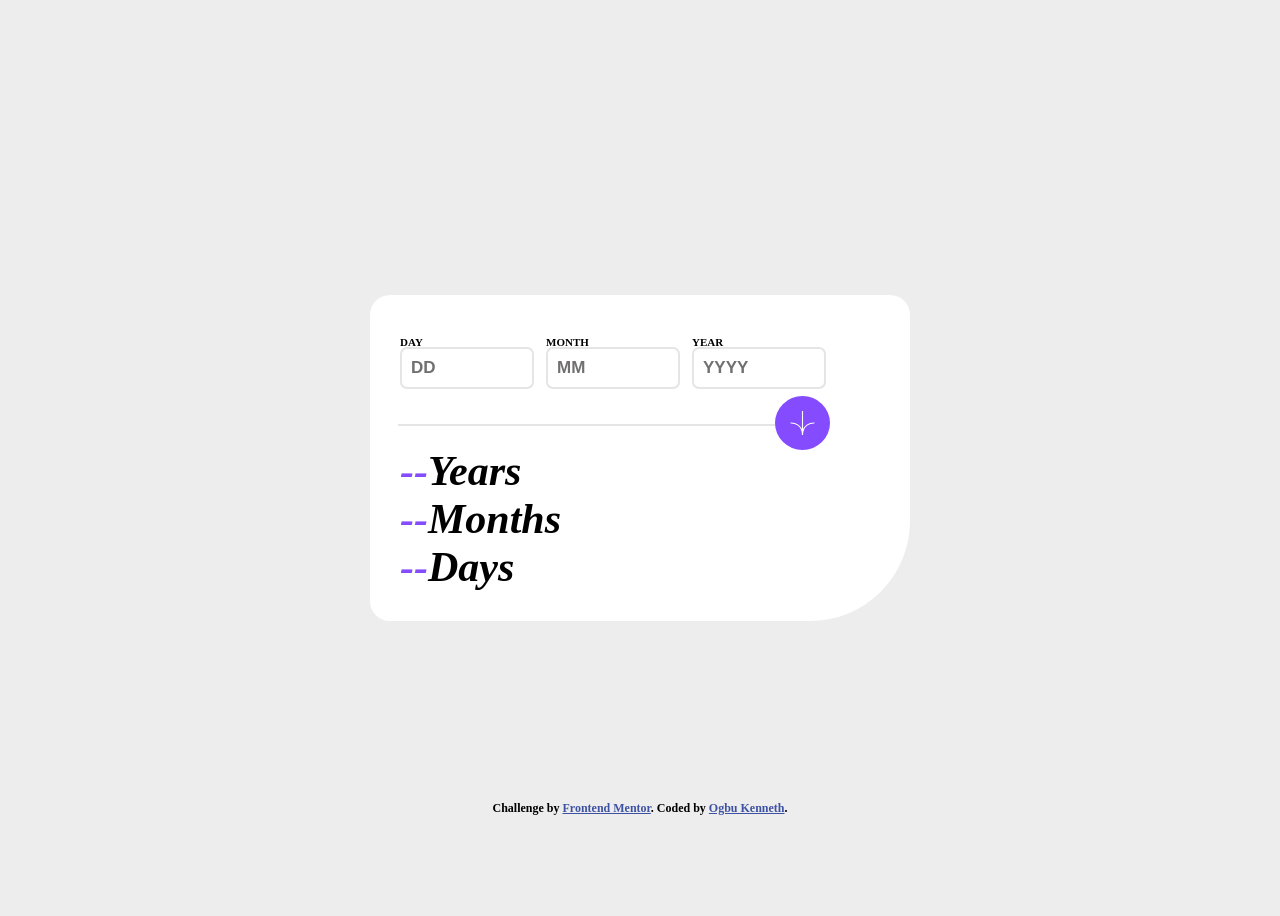
<file: age-calculator-app-main/index.html>
<!DOCTYPE html>
<html lang="en">
<head>
  <meta charset="UTF-8">
  <meta name="viewport" content="width=device-width, initial-scale=1.0"> <!-- displays site properly based on user's device -->

  <link rel="icon" type="image/png" sizes="32x32" href="./assets/images/favicon-32x32.png">
  
  <title>Frontend Mentor | Age calculator app</title>

  <style>
    body{
      display: flex;
      flex-direction: column;
      justify-content: center;
      align-items: center;
      min-height: 100vh;
      font-family: poppins;
      font-size: 11px;
      font-weight: 700;
      background-color: hsl(0, 0%, 93%);
    }
    .container{
      background-color: hsl(0, 0%, 100%);
      max-width: 510px;
      width: 480px;
      border-radius: 20px;
      padding: 30px;
      border-bottom-right-radius: 100px;
      position: absolute;
    }
    .input-dob{
      display: flex;
      width: 410px;
      align-items: left;
      margin-bottom: 25px; 
    }
    input{
      width: 112px;
      margin-right: 12px ;
      margin-top: -12px;
      margin-bottom: 20px;
      padding: 9px;
      font-size: 17px;
      font-weight: 900;
      border-width: 1px;
      border: 2px solid rgba(0,0,0,0.1);
      border-radius: 7px;
      outline-color:rgba(0,0,0,0.2);
      cursor: pointer;
    }
    ::placeholder{
      color: hsl(0, 1%, 44%);
    }
    .error-textD, .error-textM, .error-textY{
      margin-top: -15px;
      margin-bottom: 5px;
    }
    .display-dob{
      font-size: 42px;
      font-weight: 800;
      margin-top: -40px;
      font-style: italic;
    }
   span{
    content: "--";
    color: hsl(259, 100%, 65%);
   }
   hr{
    width: 390px;
    border: 1px solid rgba(0,0,0,0.1);
    margin-left: -2px;
   }
    .equator img{
      background-color: hsl(259, 100%, 65%);
      border-radius: 50%;
      padding: 15px;
      width: 25px;
      position: relative;
      top: -35px;
      left: 375px;
    }   
    .equator img:hover{
      color: white;
      background-color: #dd0000;
      cursor: pointer;
    }
    .equator img:active{
      background-color: black;
      color: white;
    }


    .attribution { 
    font-size: 12px; 
    text-align: center;
    position: relative;
    bottom: -350px; }
    .attribution a { color: hsl(228, 45%, 44%); }

    @media (max-width: 375px) {
  /* CSS rules for screens with a width of 375px or less */
  body {
    background-color: #f0f0f0; /* Change the background color for mobile */
    font-size: 14px; /* Adjust the font size for better readability on mobile */
  }

  .container {
    width: 100%; /* Make the container full width on mobile */
    border-radius: 0; /* Remove border radius on mobile */
    padding: 20px; /* Reduce padding for mobile */
  }

  .input-dob {
    flex-direction: column; /* Stack input fields vertically on mobile */
  }

  input {
    width: 100%; /* Make input fields full width on mobile */
    margin-right: 0; /* Remove right margin on mobile */
    margin-bottom: 10px; /* Add spacing between input fields on mobile */
  }

  .display-dob {
    font-size: 24px; /* Adjust font size for mobile */
    margin-top: 20px; /* Add spacing at the top for mobile */
  }

  .equator img {
    width: 20px; /* Reduce image size on mobile */
    top: -20px; /* Adjust the image position on mobile */
  }
}


  </style>
</head>
<body>

<div class="container">
  <div class="input-dob">
    <div>
      <p class="paragraphD">DAY</p>
      <input class="day" type="text" placeholder="DD" required>
      <div class="error-textD"></div>
    </div>
    <div>
      <p class="paragraphM">MONTH</p>
      <input class="month" type="text" placeholder="MM" required>
      <div class="error-textM"></div>
    </div>
    <div>
      <p class="paragraphY">YEAR</p>
      <input class="year" type="text" placeholder="YYYY" required>
      <div class="error-textY"></div>
    </div>
  </div>
  <div class="equator">
    <hr>
    <img src="assets/images/icon-arrow.svg" alt="">
  </div>
  <div class="display-dob">
    <div><span class="ageInYears">--</span>Years</div>
    <div><span class="ageInMonths">--</span>Months</div>
    <div><span class="ageInDays">--</span>Days</div>
  </div>
</div>
  
<div class="attribution">
    Challenge by <a href="https://www.frontendmentor.io?ref=challenge" target="_blank">Frontend Mentor</a>. 
    Coded by <a href="#">Ogbu Kenneth</a>.
</div>

<script src="agecalculator.js"></script>
</body>
</html>
</file>
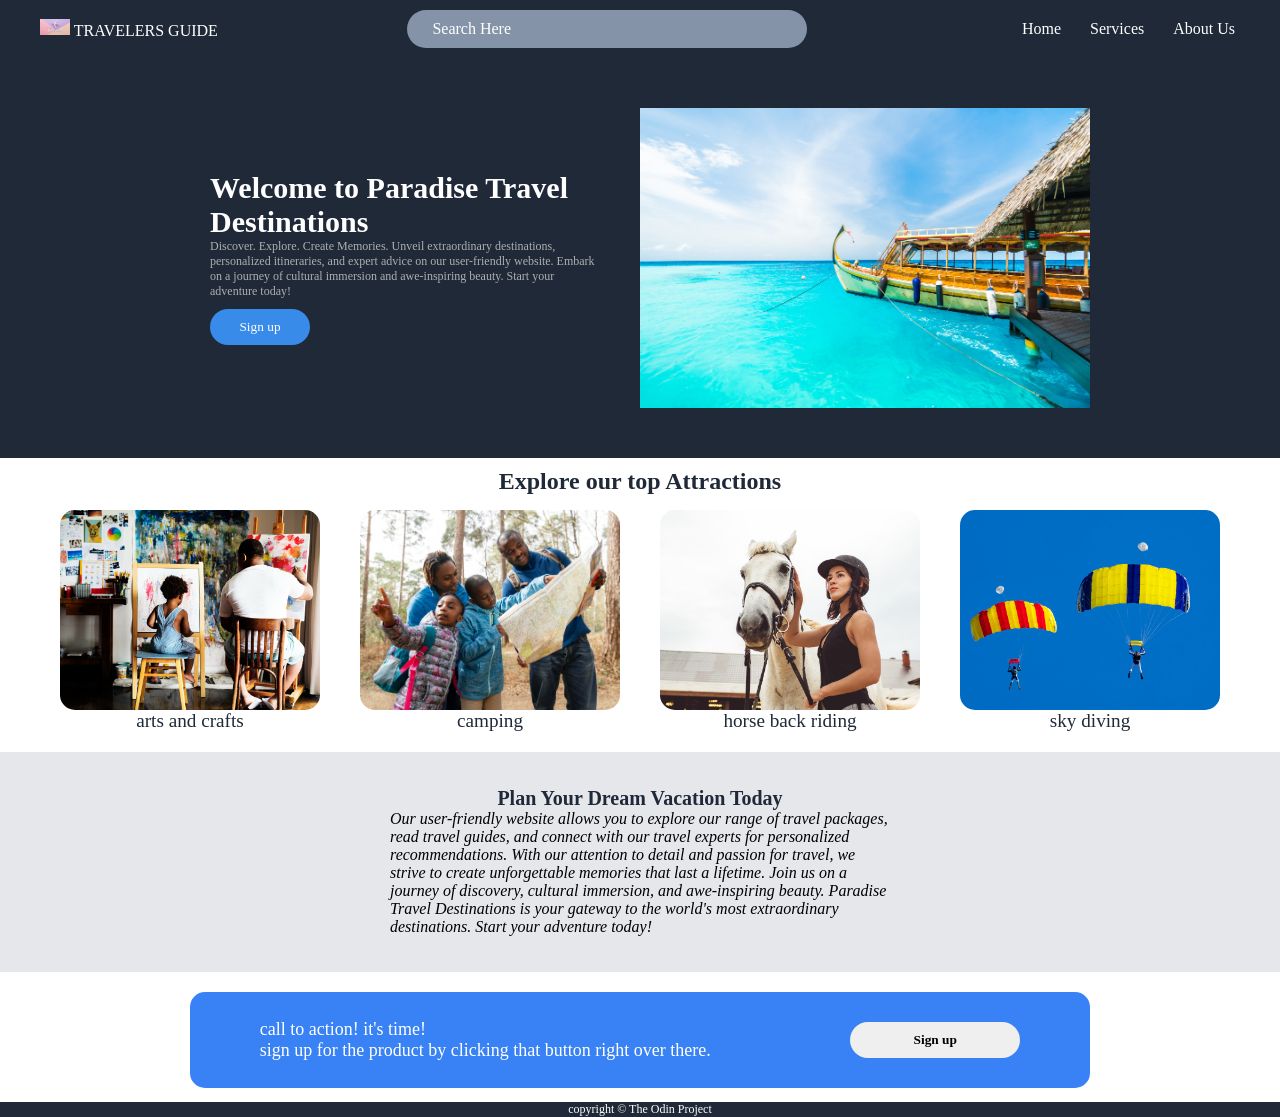
<file: Landing Page/index.html>
<html lang="en">
<head>
  <meta charset="UTF-8">
  <meta name="viewport" content="width=, initial-scale=1.0">
  <title>Document</title>
  <link rel="stylesheet" href="project1.css">
</head>
<body>
  <nav>
    <div>
      <img src="images/travel-concept-with-white-plane.jpg" alt="" width="30px">
      TRAVELERS GUIDE
     
    </div>
    <div ><input type="text" placeholder="Search Here" class="search"></div>
    <div>
      <a href="#">Home</a>
      <a href="#">Services</a>
      <a href="#">About Us</a>
    </div>
  </nav>
  <div class="first-section">
    <div>
      <h2>Welcome to Paradise Travel Destinations</h2>
      <p>Discover. Explore. Create Memories.

        Unveil extraordinary destinations, personalized itineraries, and expert advice on our user-friendly website. Embark on a journey of cultural immersion and awe-inspiring beauty. Start your adventure today!</p>
      <button>Sign up</button>
    </div>
    <div>
      <img src="images/vacation-luxury-travel-sand-sky.jpg" alt="this is a placeholder for an image" class="picture" width="450px">
    </div>
  </div>
  <div class="second-section">
    <h2> Explore our top Attractions</h2>
    <div class="content-info">
        <div>
            <img src="images/artist-family (1).jpg">
            <p>arts and crafts</p>
        </div>
        <div>
            <img src="images/family-traveling-together-through-woods (1).jpg">
            <p>camping</p>
        </div>
        <div>
            <img src="images/girl-rides-horse.jpg">
            <p>horse back riding</p>
        </div>
        <div>
            <img src="images/two-parachutists-against-blue-sky.jpg" alt="">
            <p>sky diving</p>
        </div>
    </div>
</div>
  <div class="third-section">
    <div>
      <p class="bol">
        Plan Your Dream Vacation Today
      </p>
      <p class="ita"> 
        Our user-friendly website allows you to explore our range of travel packages, read travel guides, and connect with our travel experts for personalized recommendations. With our attention to detail and passion for travel, we strive to create unforgettable memories that last a lifetime.
        
        Join us on a journey of discovery, cultural immersion, and awe-inspiring beauty. Paradise Travel Destinations is your gateway to the world's most extraordinary destinations. Start your adventure today!
      </p>

    </div>
  </div>
  <div class="bottom">
    <div class="last-section">
      <div>
        <p>
          call to action! it's time!
        </p>
        <p>
          sign up for the product by clicking that button right over there.
        </p>
      </div>
      <div>
        <button>Sign up</button>
      </div>
    </div>
  </div>
  <footer>
    <p>copyright &#169; The Odin Project</p>
  </footer>
</body>
</html>
</file>
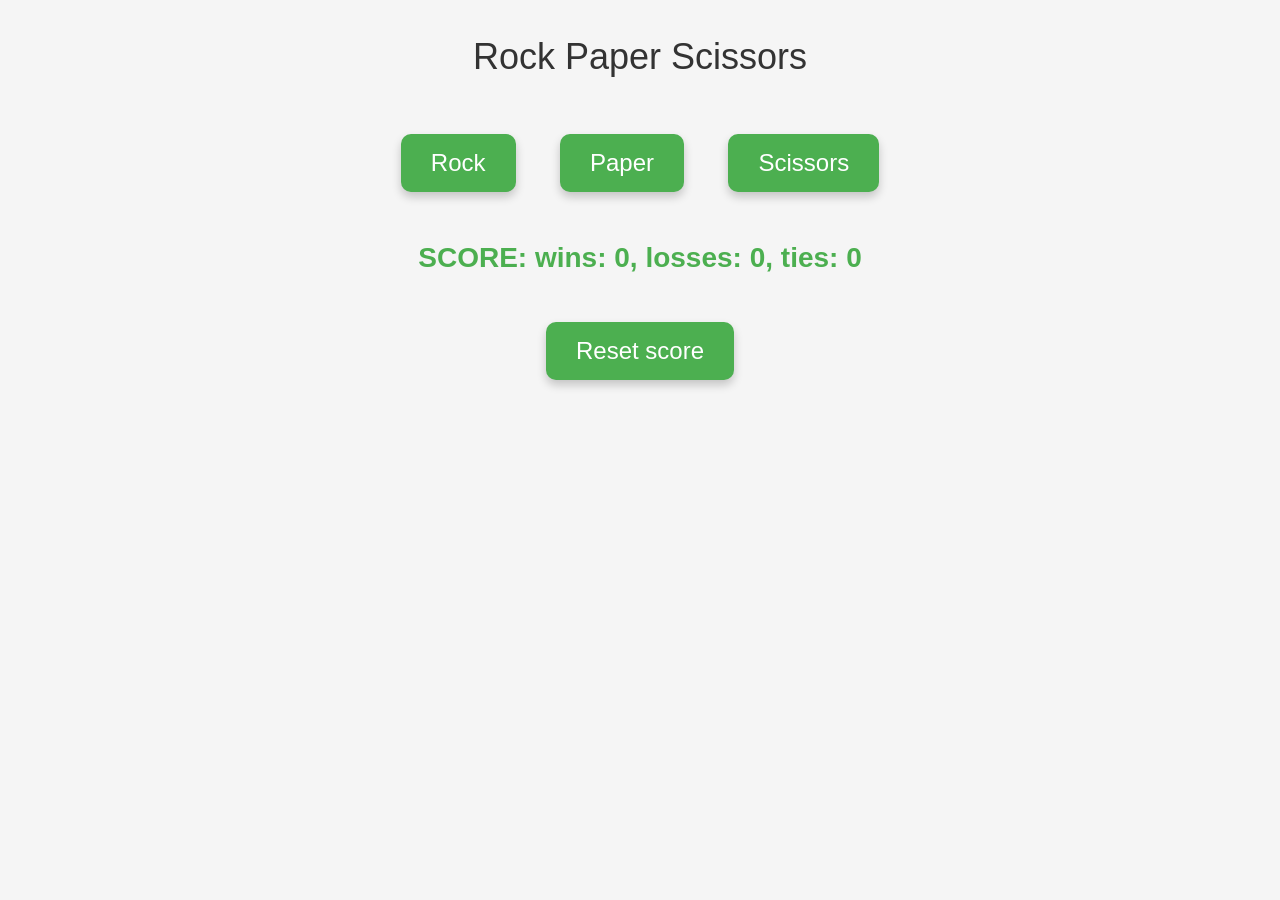
<file: ROCK PAPER SCISSORS/Index.html>
<!DOCTYPE html>
<html>
  <head>
    <title>Rock paper scissors</title>
    <style>
      body {
        font-family: Arial, sans-serif;
        text-align: center;
        background-color: #f5f5f5;
      }
  
      p {
        font-size: 36px;
        color: #333;
      }
  
      button {
        font-size: 24px;
        padding: 15px 30px;
        margin: 20px;
        background-color: #4caf50;
        border: none;
        color: white;
        cursor: pointer;
        border-radius: 10px;
        box-shadow: 0px 5px 10px rgba(0, 0, 0, 0.2);
        transition: background-color 0.3s, transform 0.2s;
      }
  
      button:hover {
        background-color: #45a049;
        transform: scale(1.05);
      }
  
      .js-result {
        font-size: 28px;
        color: #ff5733;
        margin-top: 20px;
      }
  
      .js-moves {
        font-size: 20px;
        color: #777;
        margin-top: 15px;
      }
  
      .js-score {
        font-size: 28px;
        color: #4caf50;
        margin-top: 30px;
        font-weight: bold;
      }
    </style>
 </head>
 <body>
  <p> Rock Paper Scissors</p>
  <button onclick="playGame('Rock');"> Rock</button>

  <button onclick=" playGame('Paper');"> Paper</button>

  <button  onclick=" playGame('Scissors');"> Scissors</button>
  <p class="js-result"></p>
  <p class="js-moves"></p>
  <p class="js-score"></p>

  <button onclick="
  score.wins = 0;
  score.losses = 0;
  score.ties = 0;
  localStorage.removeItem('score')
  updateScoreElement();
  ">Reset score</button>

  <script>
      let score = JSON.parse(localStorage.getItem('score')) || {
          wins:0,
          losses:0,
          ties:0
        }
/*    this is the long cut method... wahala 
    
      if (!score){
        score = {
          wins:0,
          losses:0,
          ties:0
        };
      }
*/      

    updateScoreElement();
 

    function playGame(playerMove){
      const computerMove= computerMove1();

      let result = '';  

      if (playerMove ==='Scissors'){
        if (computerMove === 'Scissors'){result = 'Tie'}
      else if (computerMove === 'Rock') {result = 'You Lose'}
      else if (computerMove === 'Paper') {result = 'You Win'}
      } 

      else if (playerMove==='Paper'){
        if (computerMove === 'Paper'){result = 'Tie'}
      else if (computerMove === 'Scissors') {result = 'You Lose'}
      else if (computerMove === 'Rock') {result = 'You Win'}
      }
      
      else if (playerMove==='Rock'){
        if (computerMove === 'Rock'){result = 'Tie'}
    else if (computerMove === 'Paper') {result = 'You Lose'}
    else if (computerMove === 'Scissors') {result = 'You Win'}
      }

      if (result === 'You Win'){
        score.wins +=1
      }
      else if (result==='You Lose'){
        score.losses +=1
      }
      else if (result=== 'Tie'){
        score.ties +=1
      }

      localStorage.setItem('score', JSON.stringify(score));

      updateScoreElement(); 

      document.querySelector('.js-result')
        .innerHTML = result
        
      
      document.querySelector('.js-moves')
        .innerHTML = `You picked ${playerMove} : Computer picked ${computerMove}`

    }

   

    function updateScoreElement(){
      document.querySelector('.js-score')
        .innerHTML =`SCORE: wins: ${score.wins}, losses: ${score.losses}, ties: ${score.ties}`

    }

    function computerMove1 (){
      const randomNumber = Math.random();
      let computerMove = '';

    if (randomNumber>=2/3 && randomNumber <1)
    {computerMove = 'Scissors'}

     else if ( randomNumber >= 1/3 && randomNumber <=2/3)
    {computerMove = 'Paper'} 
    
    else if (randomNumber >= 0 && randomNumber <= 1/3)
    {computerMove = 'Rock'}

      console.log (computerMove)

      return computerMove;
    }

  </script>
 </body>
</html>
</file>
<file: Landing Page/project1.css>
*{
  margin: 0;
  padding: 0;
  font-family: "roboto";
}
nav {
  display: flex;
  justify-content: space-between;
  background: #1f2937;
  color: white;
  padding:10px 45px 10px 40px;
  align-items: center;
}
nav div a {
  text-decoration: none;
  color: white;
  margin-left: 25px;

}
.search {
  padding: 10px;
  padding-left: 25px;
  width: 400px;
  flex: 2;
  border-radius: 20px;
  outline: none;
  border: none;
  font-size: 16px;
  background-color: #8593a8;
  color: white;
}
.search::placeholder{
color: white;

}

.first-section{
  display:flex;
  flex: 1;
  width: auto;
  background-color: #1f2937;
  justify-content: center;
}
.first-section div {
  width: 450px;
  height: 400px;
  margin-bottom: auto;
  display: grid;
  align-content: center;
}
.first-section div h2{
  font-size: 30px;
  color:white;
  margin-left: 20px
}
.first-section div p {
  font-size: 12px;
  text-align: left;
  margin-left: 20px;
  margin-right: 40px;
  color: #aeafb1;
}
.first-section div button {
  margin-left: 20px;
  margin-top: 10px;
  padding: 10px;
  background-color: rgb(57, 139, 233);
  outline: none;
  border: none;
  border-radius: 20px;
  width: 100px;
  color: white;
}
.picture:hover {
width: 470px;
transition: 0.8s;
}
.second-section{
  background-color: white ;
}
.second-section h2 {
  text-align: center;
  color: #1f2937;
  padding: 10px;
  
}
.content-info {
  display: flex;
  justify-content: center;
  flex-wrap: wrap;
}
.content-info img {
  width: 260px;
  height: 200px;
  object-fit: cover;
  border-radius: 15px;
  margin: 5px 20px 0px 20px;
}
.content-info img:hover{
  width: 270px;
  transition: 0.3s;
}

.content-info p{
  text-align: center;
  color: #1f2937;
  padding-bottom: 20px;
  font-size: larger;
}
.third-section{
  background: #e5e7eb;
  height:220px;
}
.third-section div{
  margin: auto;
  width: 500px;
  align-items: center;
  padding-top: 35px
}
.ita{
  font: 36px #1f2937;
  font-weight: light;
  font-style: italic;

}
.bol{
  font-weight: bolder;
  text-align: center;
  color: #1f2937;
  font-size: 20px;
}
.bottom{
  background-color: white;
  height: 100px;
}

.last-section{
  margin: auto;
  margin-top: 20px;
  background-color: #3882f6;
  display: flex;
  align-items: center;
  width: 900px;
  justify-content: space-around;
  padding: 20px 0;
  border-radius: 15px;
  height: 56px;
}
.last-section p {
  color: white;
  font-size: 18px;
}
.last-section div button{
  padding: 10px;
  width: 170px;
  border-radius: 25px;
  outline: none;
  border: none;
  cursor: pointer;
  font-weight: 800;
}
.last-section div button:hover{
  cursor: pointer;
  box-shadow: 1px 3px 6px rgba(0, 0, 0, 0.5);
  width: 180px ;
  transition: 0.5s;
}

footer{
  background-color: #1f2937;
  text-align: center;
  color: white;
  margin-top: 10px;
  font-size:12px ;
}
</file>
